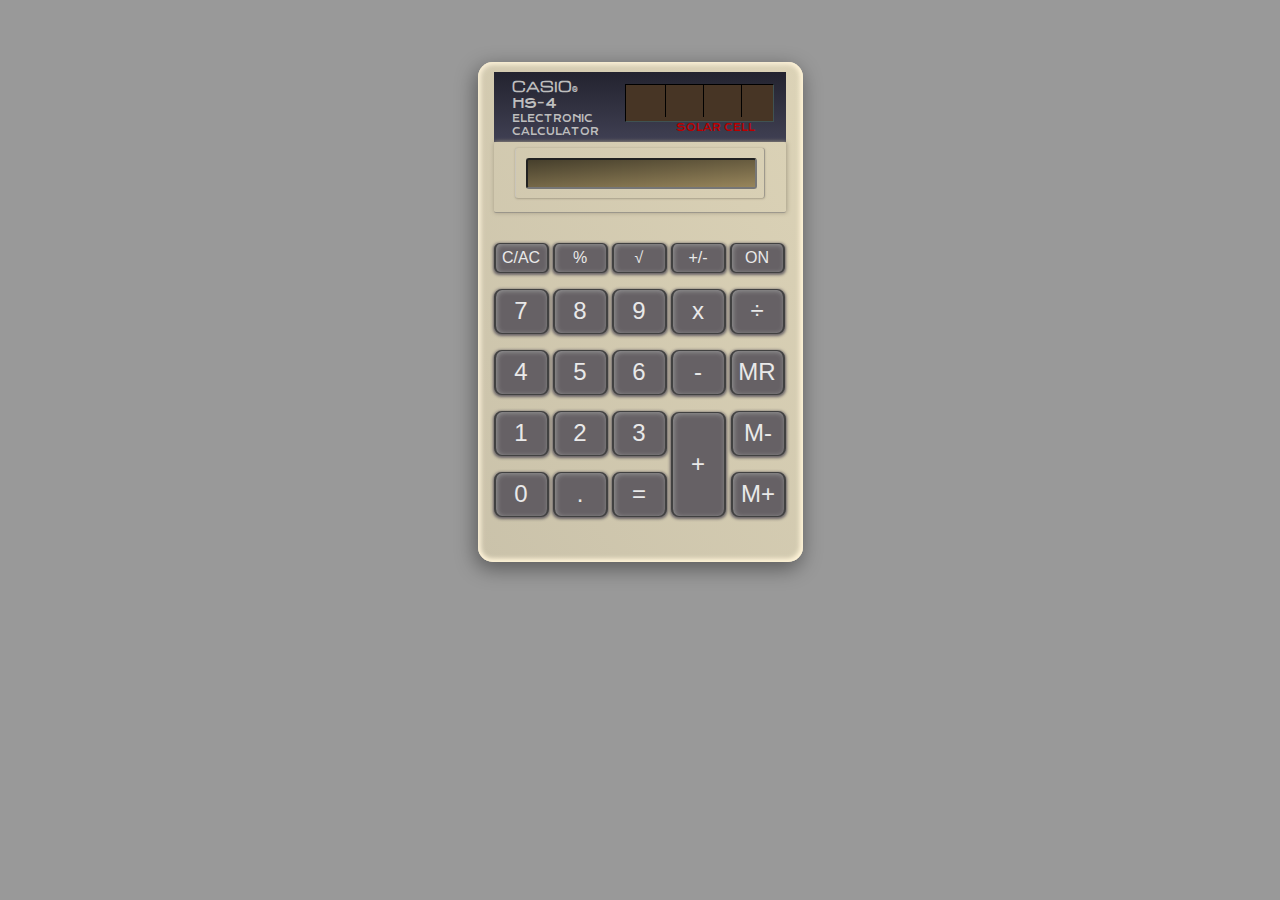
<file: calc.html>
<!DOCTYPE html>
<html lang="en">
<head>
	<meta charset="UTF-8">
	<meta http-equiv="X-UA-Compatible" content="IE=edge">
	<meta name="viewport" content="width=device-width, initial-scale=1.0">
	<link href='https://fonts.googleapis.com/css?family=Michroma|Krona One|Silksreen:400,800' rel='stylesheet'>
	<link rel="stylesheet" href="calc.css">
	<title>jsCalculator</title>
</head>

<body>
	<div class="container">
	  <div id="calculator">
		<div id="solar-panel">
		  <h4>CASIO<span id="reg">&reg;</span></h4>
		  <h5>HS-4</h5>
		  <h6>ELECTRONIC</h6>
		  <h6>CALCULATOR</h6>
		  <div id="solar-cell">
			<table>
			  <tr>
				<td class="visBorder"></td>
				<td class="visBorder"></td>
				<td class="visBorder"></td>
				<td></td>
			  </tr>
			</table>
			<h6 id="red-logo">SOLAR CELL</h6>
		  </div>
		</div>
		<div id="ridge">
		  <div id="inset">
			<div id="screen">
			  <form name="calculator">
				<input type="text" name="display" id="display" size="20" maxlength="30" readonly>
			  </form>
			</div>
		  </div>
		</div>
		<div id="keys">
		  <button value="CLR" class="button-top-row on-off">C/AC</button>
		  <button value="%" class="button-top-row on-off">%</button>
		  <button value="&Sqrt;" class="button-top-row on-off">&Sqrt;</button>
		  <button value="sign" class="button-top-row on-off">+/-</button>
		  <button value="on" class="button-top-row" id="on-off">ON</button>
		  <p>
			<button value="7" class="button-row on-off">7</button>
			<button value="8" class="button-row on-off">8</button>
			<button value="9" class="button-row on-off">9</button>
			<button value="*" class="button-row on-off">x</button>
			<button value="/" class="button-row on-off">&divide;</button>
		  </p>
		  <p>
			<button value="4" class="button-row on-off">4</button>
			<button value="5" class="button-row on-off">5</button>
			<button value="6" class="button-row on-off">6</button>
			<button value="-" class="button-row on-off">-</button>
			<button value="MR" class="button-row on-off">MR</button>
		  </p>
		  <p>
			<button value="1" class="button-row on-off">1</button>
			<button value="2" class="button-row on-off">2</button>
			<button value="3" class="button-row on-off">3</button>
  
			<button value="M-" class="button-row on-off" id="em-minus">M-</button>
		  </p>
		  <p>
			<button value="0" class="button-row on-off">0</button>
			<button value="." class="button-row on-off">.</button>
			<button value='equals' class="button-row on-off">=</button>
			<button value="+" class="button-row on-off" id="plus">+</button>
			<button value="M+" class="button-row on-off" id="em-plus">M+</button>
		  </p>
		</div>
	  </div>
	</div>
	<script type="text/javascript" src="calc.js"></script>
  </body>
  </html>
</file>
<file: calc.css>
body {
    background: rgb(153, 153, 153);
}
.container {
    padding-right: 15px;
    padding-left: 15px;
    margin-right: auto;
    margin-left: auto;
}
#calculator {
        height: 500px;
        width: 325px;
        margin-top: 5%;
        margin-left: auto;
        margin-right: auto;
        /*background-color: #DCD3B7;*/
        background: linear-gradient(to bottom left, #DCD3B7, rgb(202, 194, 170));
        box-shadow: inset -1px -1px 5px 2px rgb(255, 244, 215), inset 1px 1px 5px 2px 
        rgb(235, 225, 204), -2px 6px 20px 1px rgba(0,0,0,0.4);
        border-radius: 15px;
}
#solar-panel h4, h5, h6 {
    color: rgb(190, 190, 190);
    margin: 0 0 0 18px;
}
#solar-panel h4 {
  font-family: Michroma, sans-serif;
  font-size: 0.8em;
  font-weight: 800;
}
#reg {
  font-size: 0.4em;
}
#solar-panel h5 {
    font-family: 'Krona One';
    font-size: 0.8em;
    font-weight: 200;
}
#solar-panel h6 {
    font-family: 'Krona One';
    font-size: 0.6em;
    font-weight: 200;
}
#solar-panel {
    width: 90%;
    height: 60px;
    position: relative;
    margin-left: auto;
    margin-right: auto;
    padding-top: 5px;
    padding-bottom: 5px;
    top: 10px;
    /*background-color: #23232F;*/
    background: linear-gradient(to bottom, #23232F, rgb(64, 64, 83) );
    /*solar cell: #3C2D1F, solar logo: #612023*/
}
#solar-cell {
    width: 50%;
    height: 60%;
    background-color: rgb(71, 53, 37);
    border: 1px inset rgb(64, 82, 82);
    position: relative;
    margin-left: 45%;
    bottom: 90%;
}
tr {
    font-size: 24px;
}
td {
    display: inline;
    padding: 4px 15px 2px 18px;
}
.visBorder {
    margin-left: 4px;
    border-right: 1px solid black;
}
#red-logo {
    margin-top: 3px;
    margin-left: 50px;
    color: rgb(185, 0, 0);
}
#ridge {
    width: 90%;
    height: 70px;
    position: relative;
    margin-left: auto;
    margin-right: auto;
    top: 10px;
    /*box-shadow: 0.2px 0 2px rgb(167, 159, 137);*/
    box-shadow: 0.6px 0 4px rgb(167, 159, 137);
    border-bottom: 0.5px outset rgba(196, 194, 194, 0.568);
    border-radius: 2px;
}
#inset {
    width: 85%;
    height: 50px;
    position: relative;
    margin-left: auto;
    margin-right: auto;
    top: 6px;
    border-right: 0.5px outset rgba(196, 194, 194, 0.568);
    border-left: 0.5px ridge rgba(196, 194, 194, 0.568);
    box-shadow: 0 0.2px 2px rgb(167, 159, 137);
    border-radius: 3px;
}
#screen input{
    width: 90%;
    height: 25px;
    position: relative;
    margin-left: 10px;
    margin-right: auto;
    margin-top: 10px;
    margin-bottom: 5px;
    background: linear-gradient(-5deg, rgb(151, 133, 91), #463F2C);
    background: -webkit-linear-gradient(-5deg, rgb(151, 133, 91) #463F2C); /* For Safari 5.1 to 6.0 */
    background: -o-linear-gradient(-5deg, rgb(151, 133, 91) #463F2C); /* For Opera 11.1 to 12.0 */
    background: -moz-linear-gradient(-5deg, rgb(151, 133, 91) #463F2C); /* For Firefox 3.6 to 15 */
    /*background-color: #463F2C;*/
    border-radius: 3px;
    text-align: right;
    font-family: Silkscreen, Verdana, Geneva, Tahoma, sans-serif;
    font-size: 1em;
}
#keys {
    position: absolute;
    margin-top: 40px;
    margin-left: 16px;
}
.button-top-row {
    width: 55px;
    height: 30px;
    /*border: 2.2px groove gray;*/
    border-top: 1.2px solid #414141;
    border-bottom: 1.2px solid #414141;
    border-right: 2px solid #414141;
    border-left: 2px solid #414141;
    border-radius: 6px;
    background-color: #666165;
    color: rgb(233, 233, 233);
    box-shadow: 0 1px 3px 0.2px #666165, inset 1px 1px 5px #969696;
    outline: none;
    text-align: center;
    font-family: 'Helvetica';
    font-size: 1em;
    font-weight: 500;
}
.button-row {
    width: 55px;
    height: 45px;
    /*border: 2.2px groove gray;*/
    border-top: 1.2px solid #414141;
    border-bottom: 1.2px solid #414141;
    border-right: 2px solid #414141;
    border-left: 2px solid #414141;
    border-radius: 8px;
    background-color: #666165;
    color: rgb(233, 233, 233);
    box-shadow: 0 1px 3px 0.2px #666165, inset 1px 1px 5px #969696;
    /*box-shadow: 0 8px 16px 0 rgba(0,0,0,0.2), 0 6px 20px 0 rgba(0,0,0,0.19);*/
    outline: none;
    font-family: 'Helvetica';
    font-size: 1.5em;
    font-weight: 500;
}
#em-minus, #em-plus {
    margin-left: 60px;
}
#plus {
    position: absolute;
    margin-top: -60px;
    height: 105px;
}
button:hover {
    background-color: #4d4a4d;
}
button:active {
    background-color: #4d4a4d;
    box-shadow: 0 0.2px 1px 0.2px #494548;
    transform: translateY(1px);
}
</file>
